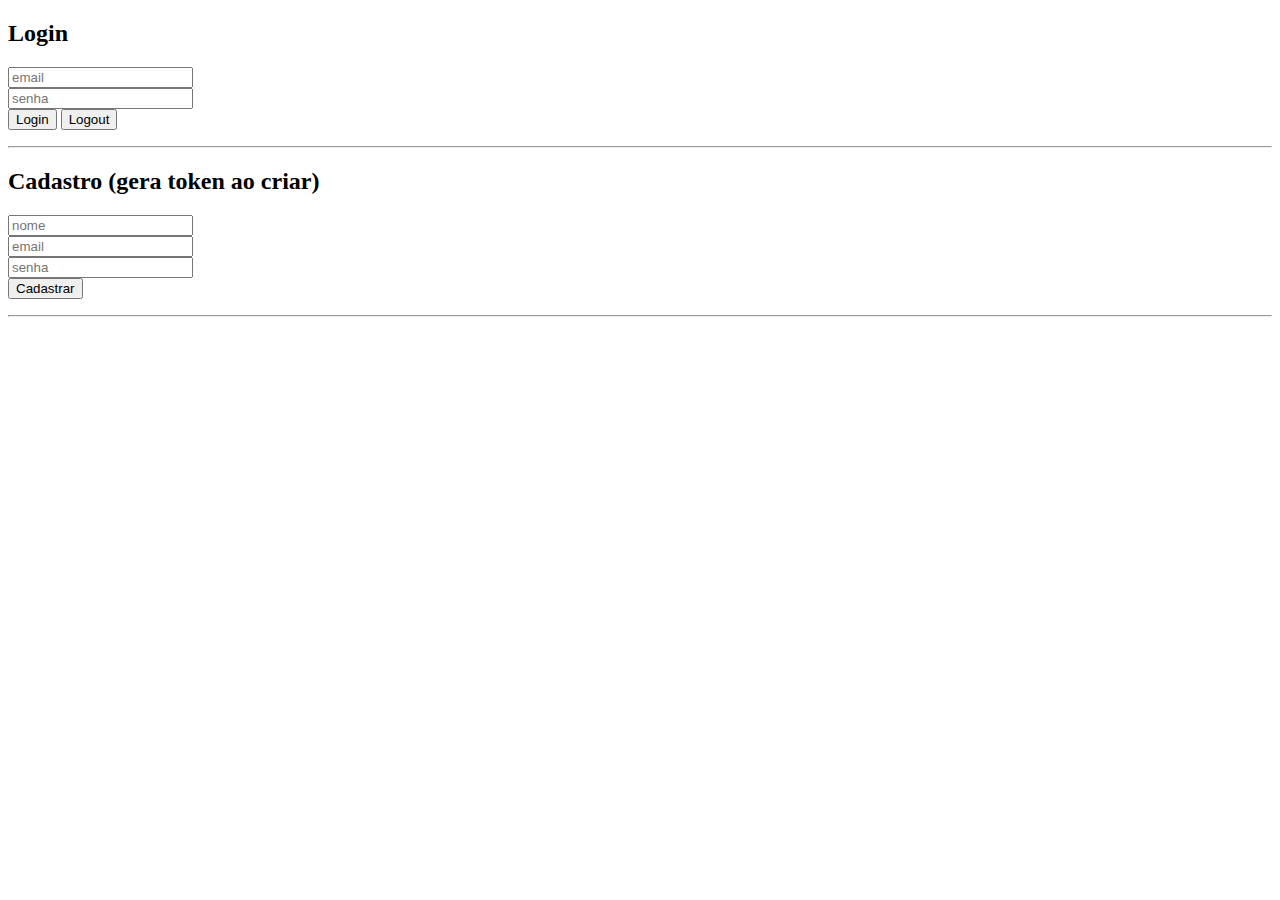
<file: index.html>
<!DOCTYPE html>
<html lang="pt-BR">

<head>
    <meta charset="UTF-8">
    <title>MVP Trilhas</title>
</head>

<body>

    <h2>Login</h2>
    <input id="login-email" placeholder="email"><br>
    <input id="login-pass" placeholder="senha" type="password"><br>
    <button onclick="login()">Login</button>
    <button onclick="logout()">Logout</button>
    <p id="login-res"></p>

    <hr>

    <h2>Cadastro (gera token ao criar)</h2>
    <input id="reg-name" placeholder="nome"><br>
    <input id="reg-email" placeholder="email"><br>
    <input id="reg-pass" placeholder="senha" type="password"><br>
    <button onclick="register()">Cadastrar</button>
    <p id="reg-res"></p>

    <hr>

    <!-- ÁREA SOMENTE PARA ADMIN -->
    <div id="admin-area" style="display:none;">

        <h2>Área do Admin — Criar Nova Trilha</h2>
        <input id="t-title" placeholder="título"><br>
        <input id="t-desc" placeholder="descrição"><br>
        <input id="t-file" type="file"><br>
        <button onclick="createTrilha()">Criar Trilha</button>
        <p id="t-res"></p>

        <hr>
        <h2>Listar Trilhas (admin)</h2>
        <button onclick="listarTrilhas()">Listar</button>
        <div id="trilhas"></div>
    </div>

    <script src="java.js"></script>
</body>

</html>
</file>
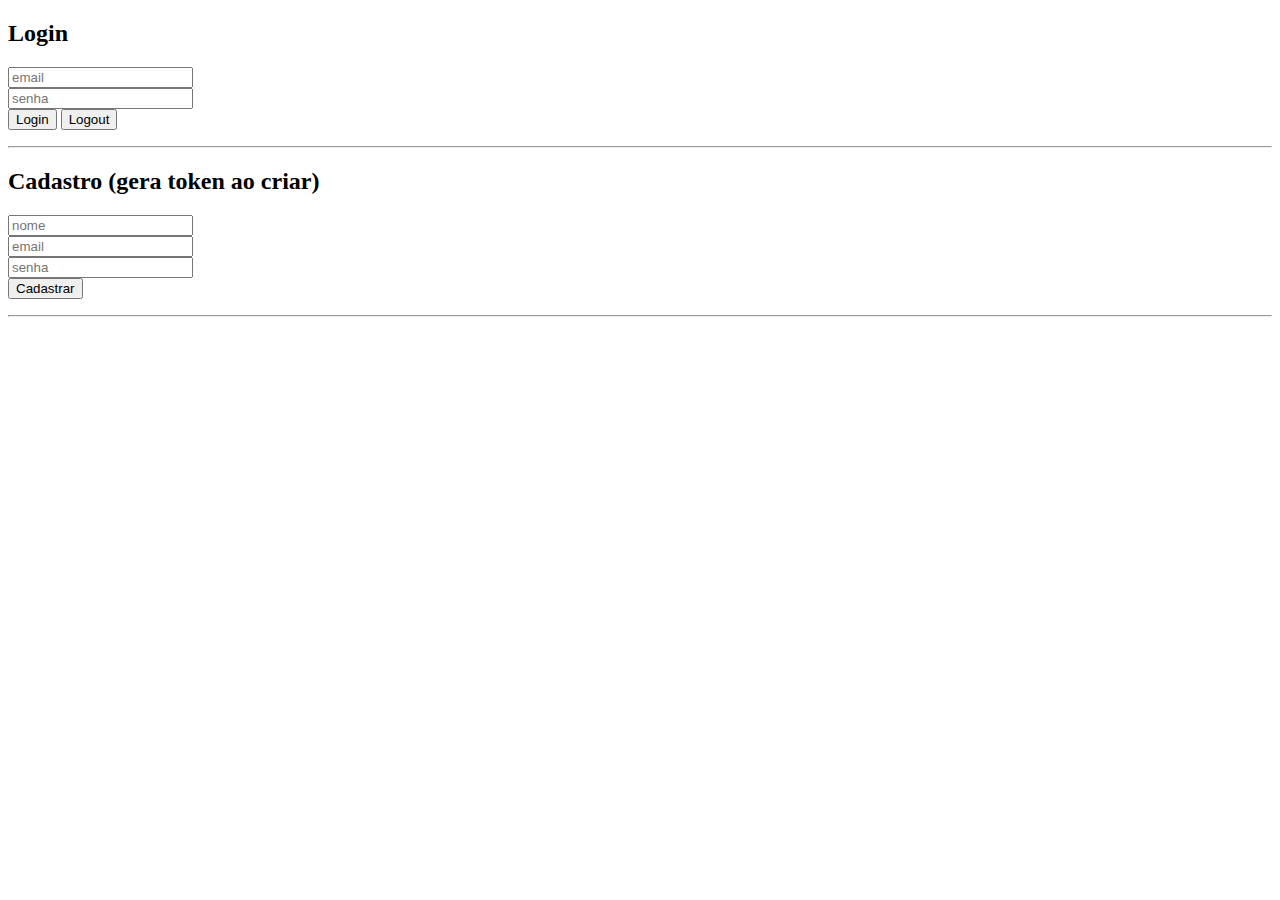
<file: admin.html>
<!DOCTYPE html>
<html>
<head><meta charset="UTF-8"><title>Admin</title></head>
<body>

<h1>Painel Admin</h1>

<h2>Criar Trilha</h2>
<input id="title" placeholder="Título"><br>
<input id="description" placeholder="Descrição"><br>
<input type="file" id="image"><br>
<button onclick="createTrilha()">Criar</button>

<h1 style="color:red">TESTE DE ADMIN</h1>

<h2>Todas as Trilhas</h2>
<div id="lista"></div>

<!-- CORREÇÃO DEFINITIVA -->
 <script>
    console.log("Admin HTML carregou");
    carregarTrilhasAdmin();
</script>

<script src="java.js"></script>
<script>
    carregarTrilhasAdmin();
</script>
</body>
</html>
</file>
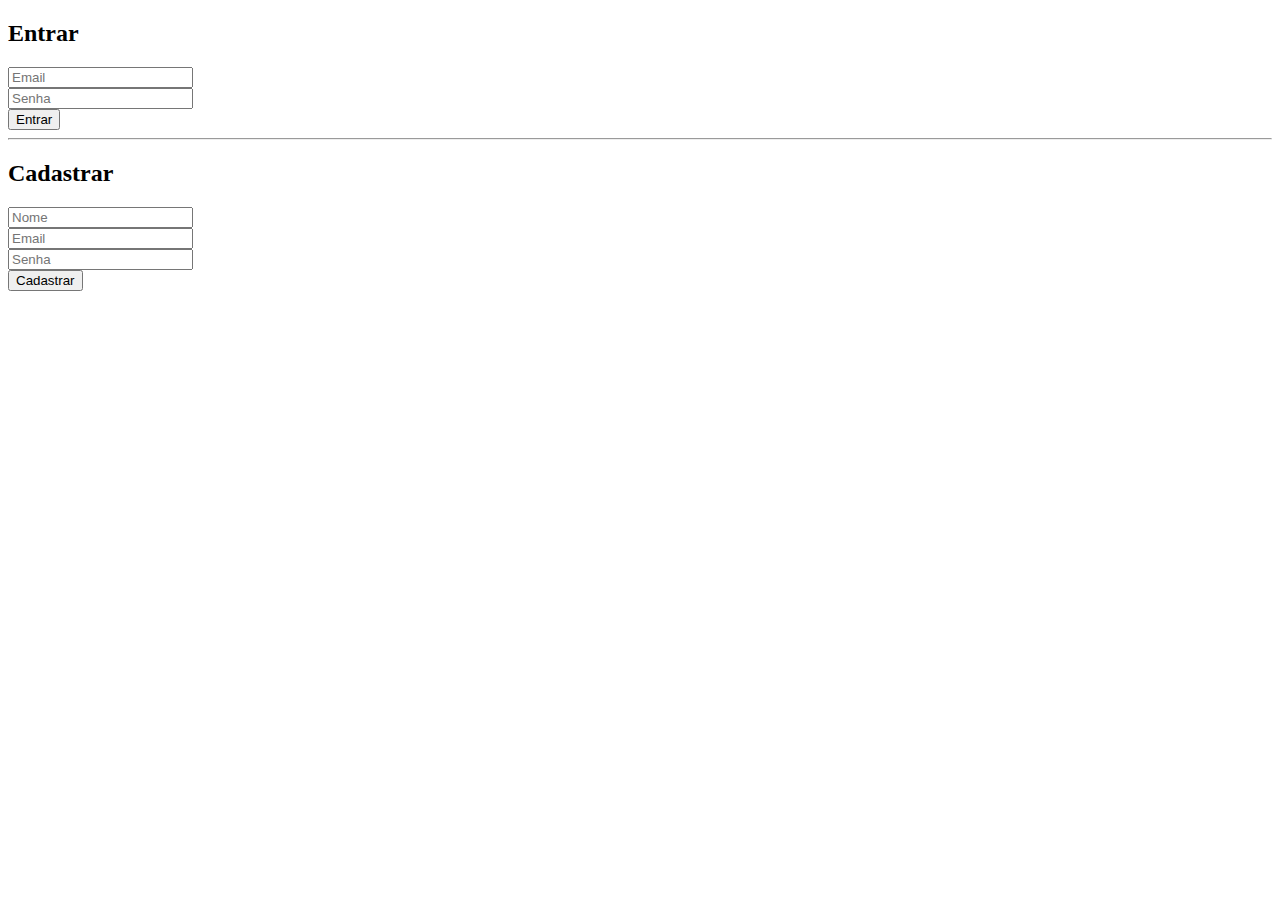
<file: login.html>
<!DOCTYPE html>
<html>
<head><meta charset="UTF-8"><title>Acesso</title></head>
<body>

<h2>Entrar</h2>
<input id="email" placeholder="Email"><br>
<input id="password" placeholder="Senha" type="password"><br>
<button onclick="login()">Entrar</button>

<hr>

<h2>Cadastrar</h2>
<input id="reg-name" placeholder="Nome"><br>
<input id="reg-email" placeholder="Email"><br>
<input id="reg-pass" placeholder="Senha" type="password"><br>
<button onclick="register()">Cadastrar</button>

<script src="java.js"></script>
</body>
</html>
</file>
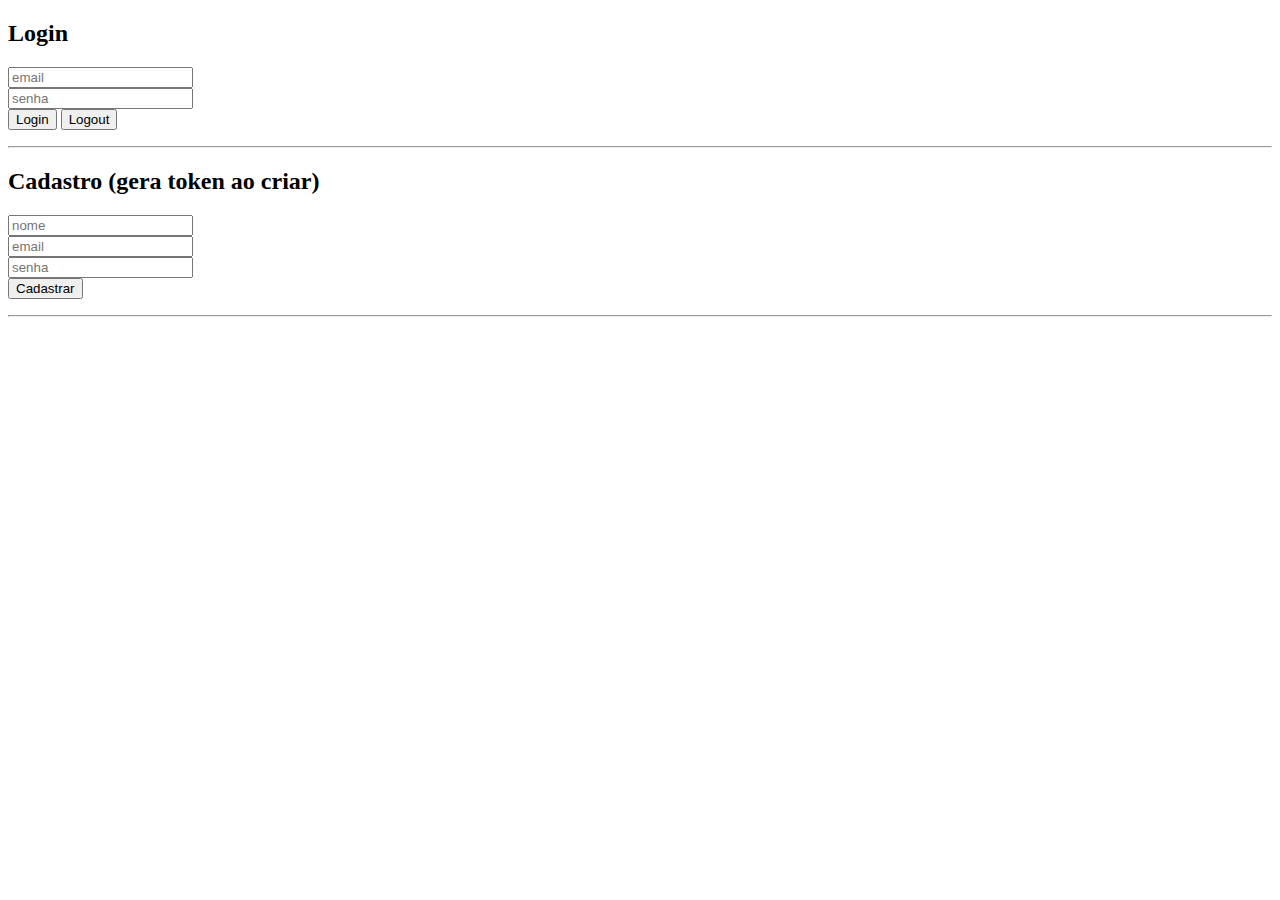
<file: user.html>
<!DOCTYPE html>
<html>
<head><meta charset="UTF-8"><title>Trilhas</title></head>
<body>

<h1>Trilhas Disponíveis</h1>
<div id="lista"></div>

<script src="java.js"></script>
<script>
    carregarTrilhas();
</script>
</body>
</html>
</file>
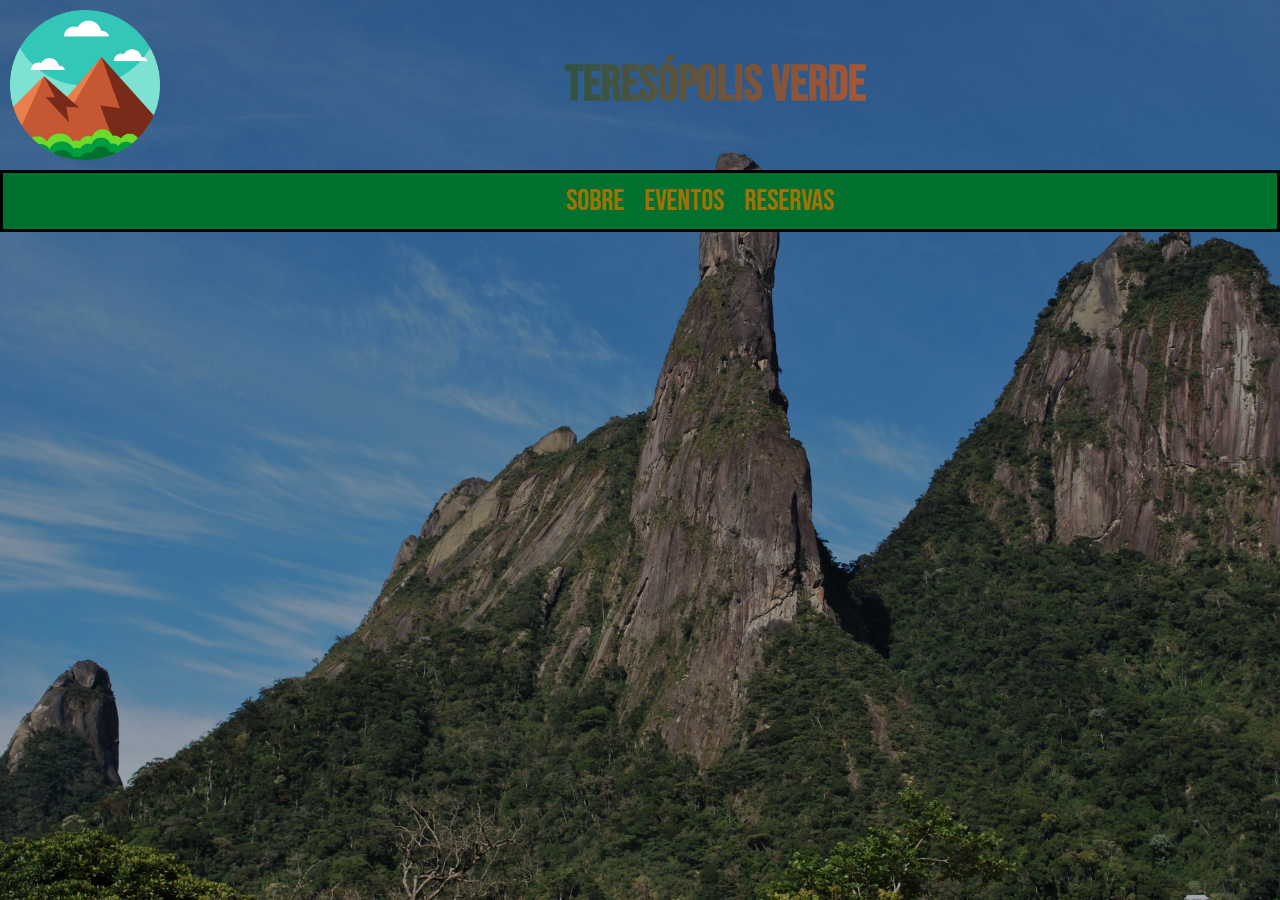
<file: html/admin.html>
<!DOCTYPE html>
<html>
<head><meta charset="UTF-8"><title>Admin</title></head>
<body>

<h1>Painel Admin</h1>

<h2>Criar Trilha</h2>
<input id="title" placeholder="Título"><br>
<input id="description" placeholder="Descrição"><br>
<input type="file" id="image"><br>
<button onclick="createTrilha()">Criar</button>

<h1 style="color:red">TESTE DE ADMIN</h1>

<h2>Todas as Trilhas</h2>
<div id="lista"></div>

<!-- CORREÇÃO DEFINITIVA -->
 <script>
    console.log("Admin HTML carregou");
    carregarTrilhasAdmin();
</script>

<script src="../java.js"></script>
<script>
    carregarTrilhasAdmin();
</script>
</body>
</html>
</file>
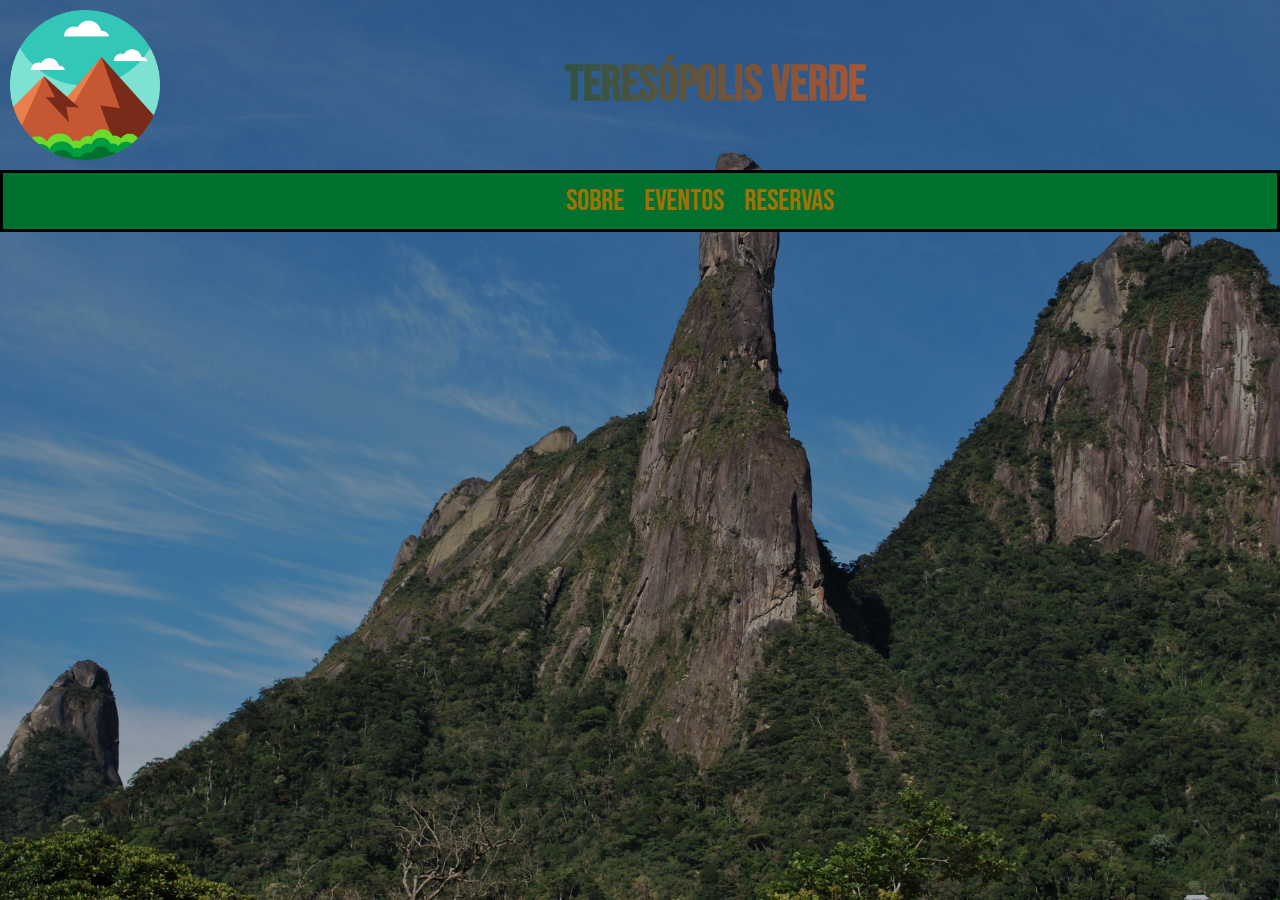
<file: html/user.html>
<!DOCTYPE html>
<html>
<head><meta charset="UTF-8"><title>Trilhas</title></head>
<body onload="carregarTrilhas()">

<h1>Trilhas Disponíveis</h1>
<div id="lista"></div>

<script src="../java.js"></script>
<script>
    carregarTrilhas();
</script>
</body>
</html>
</file>
